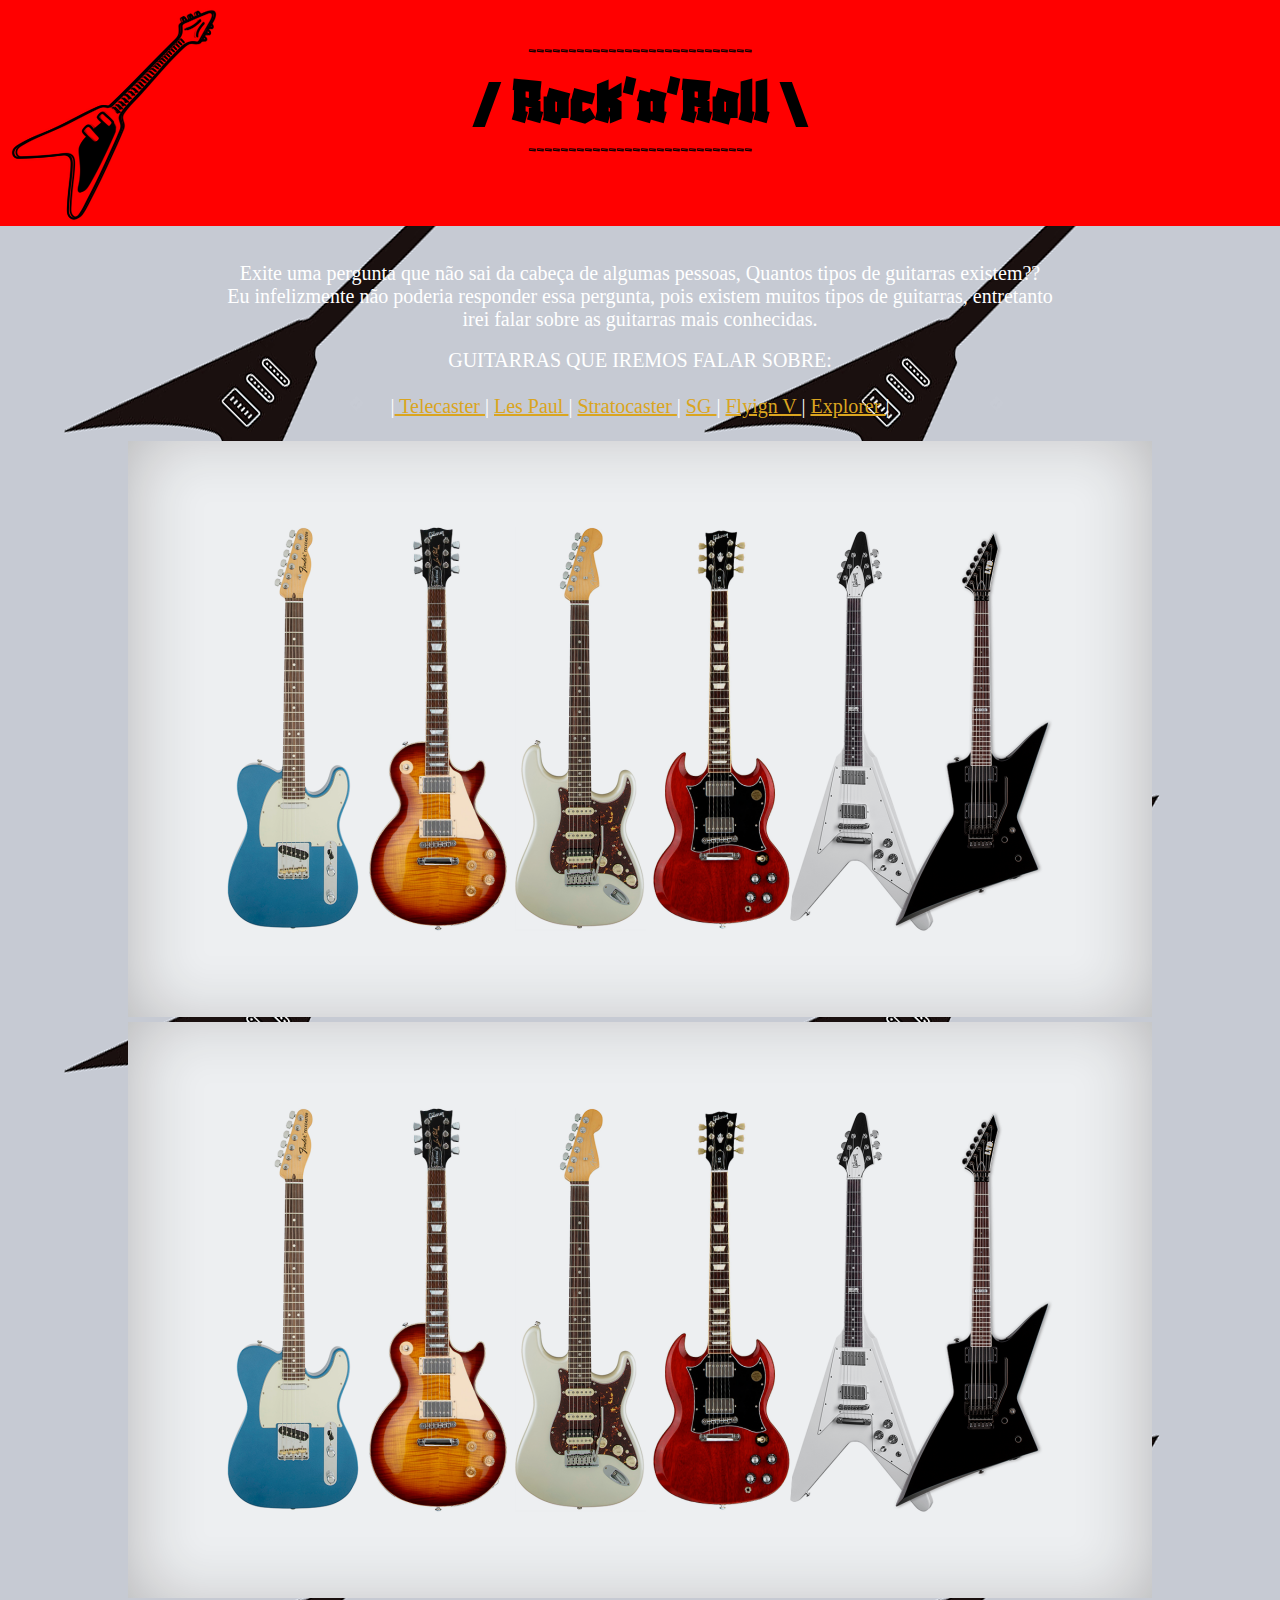
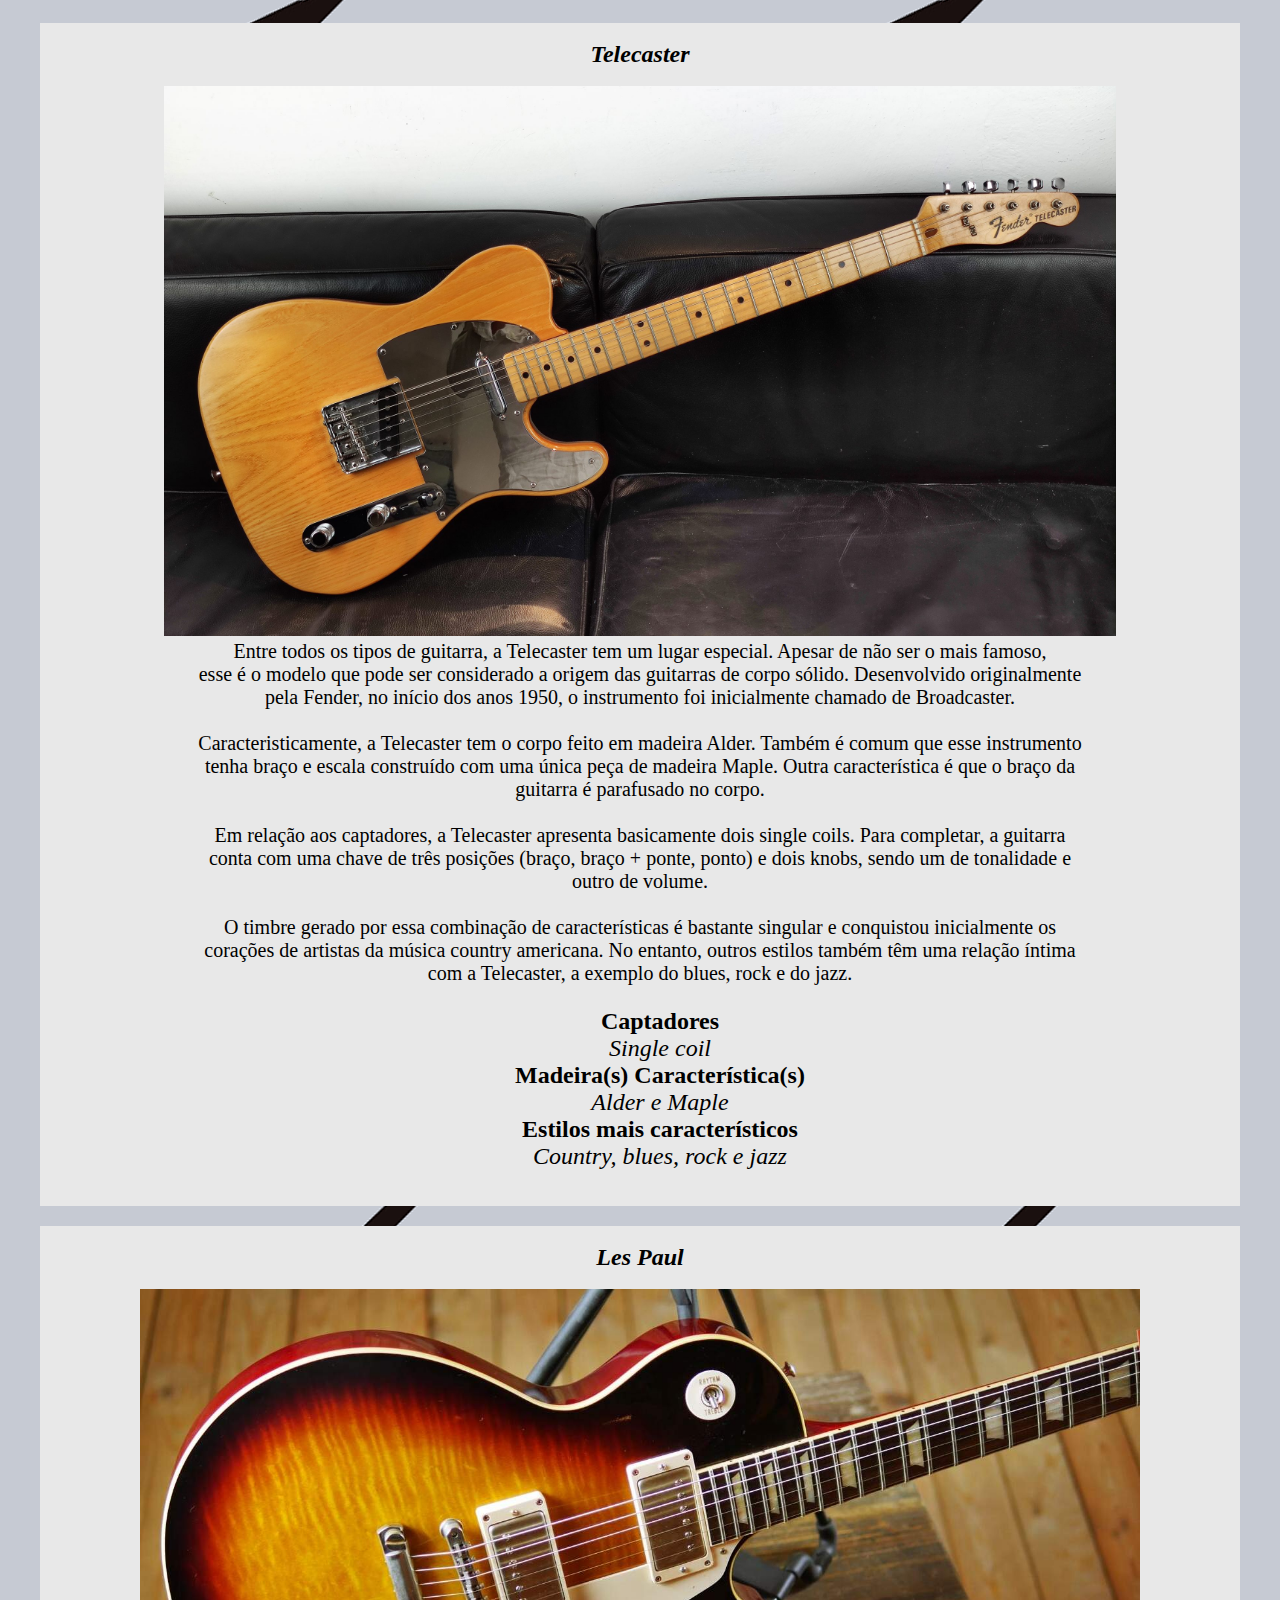
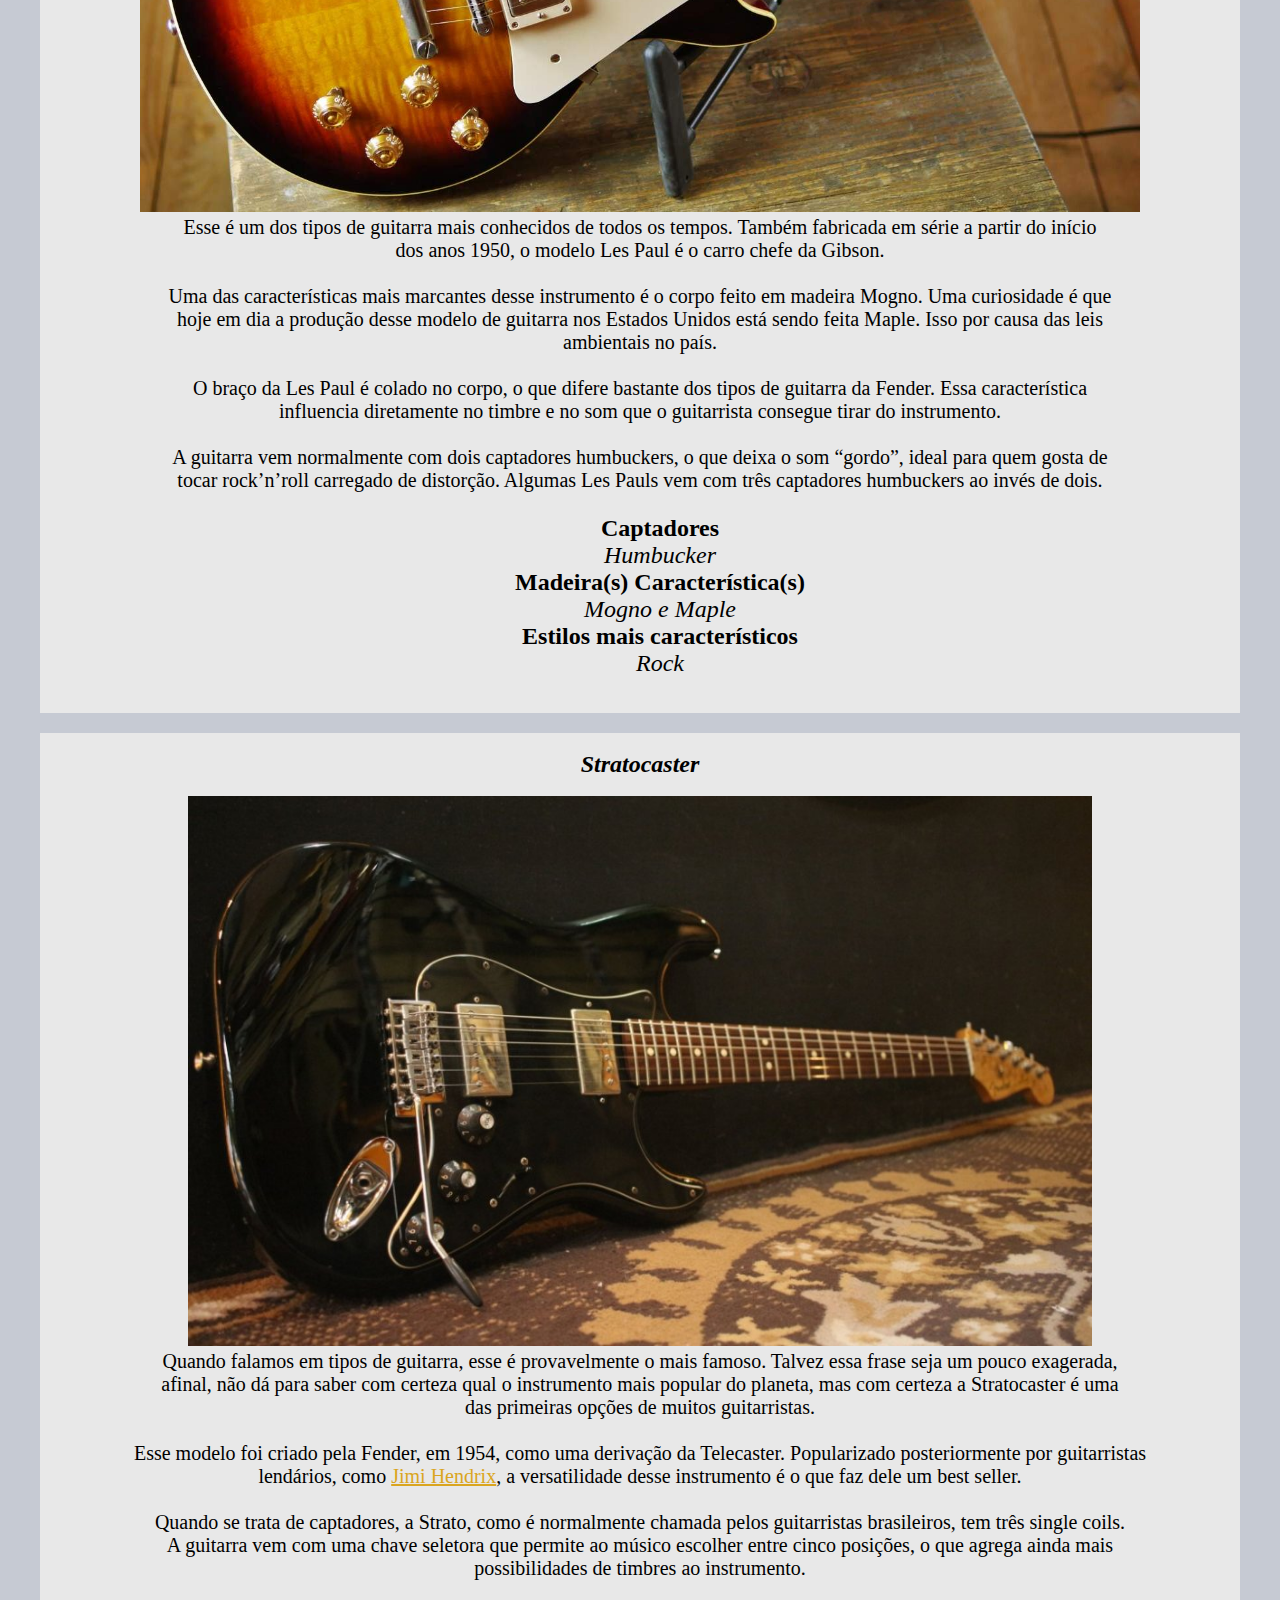
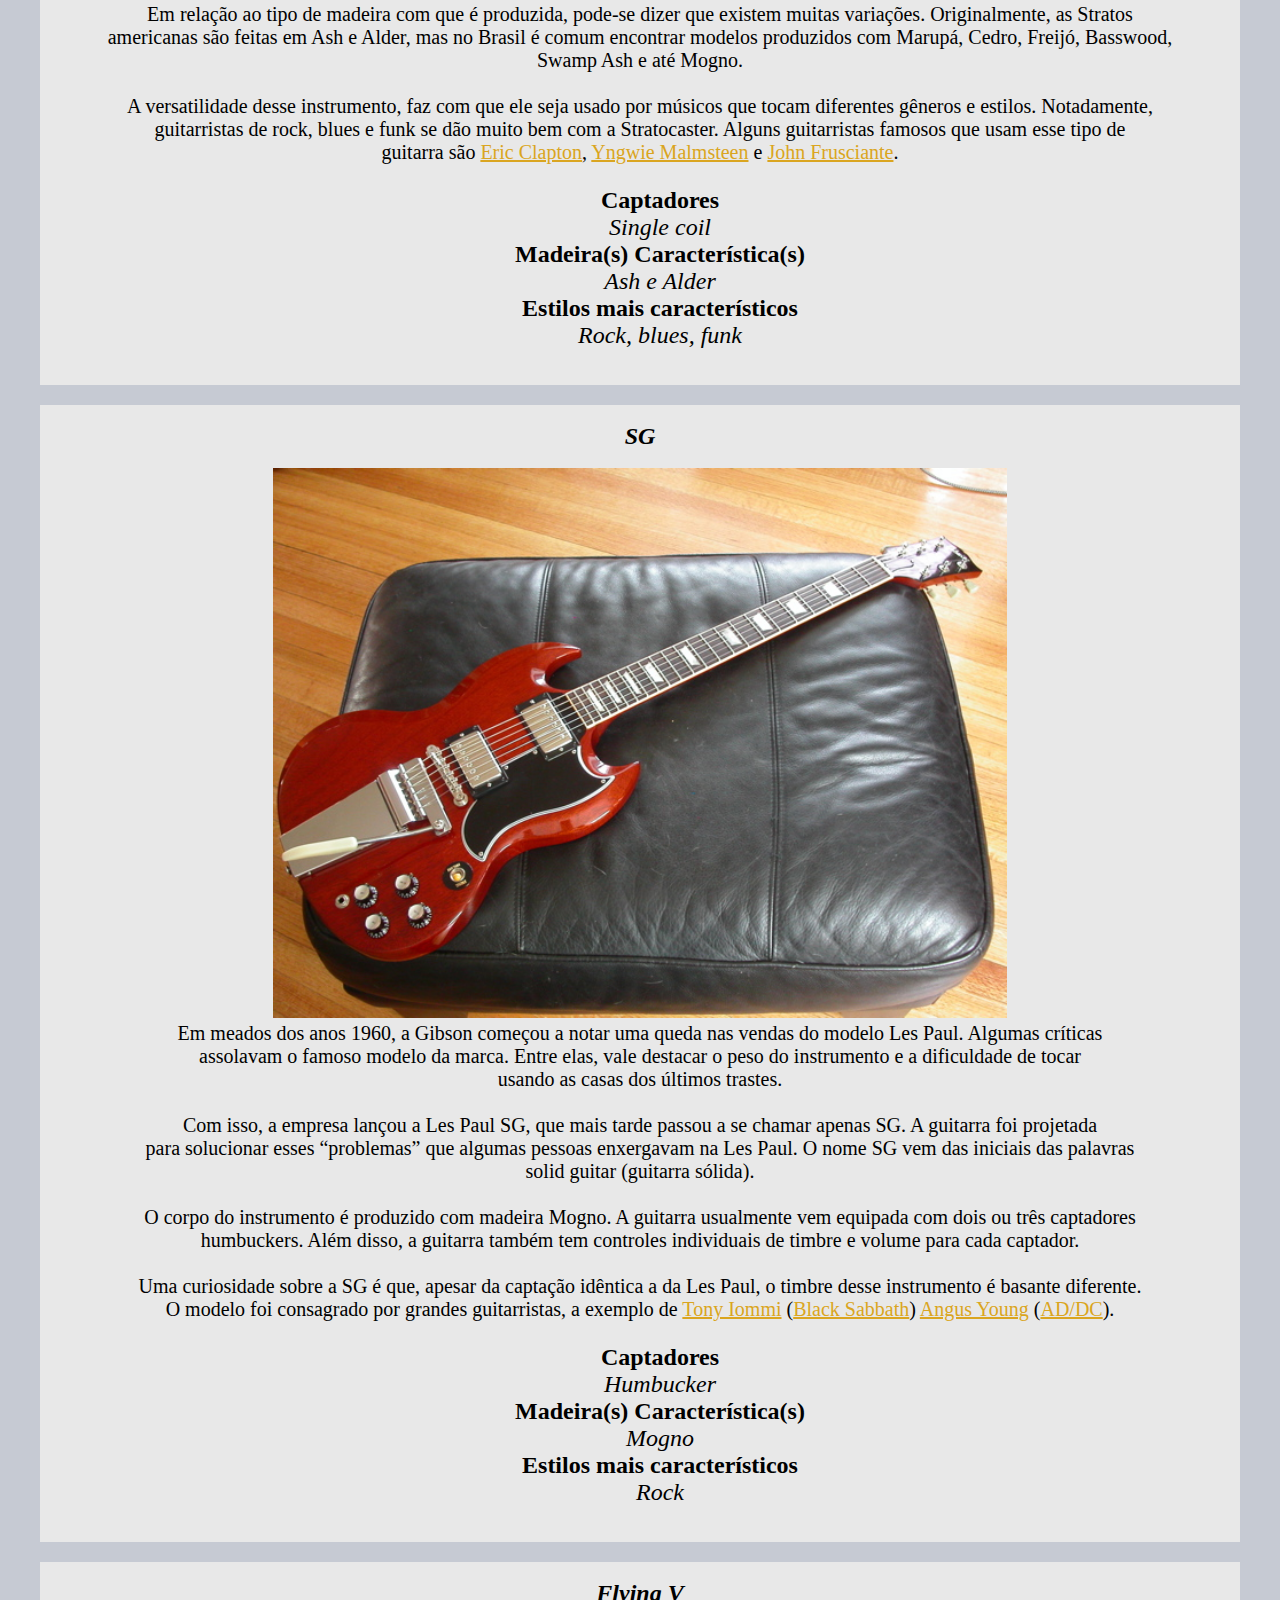
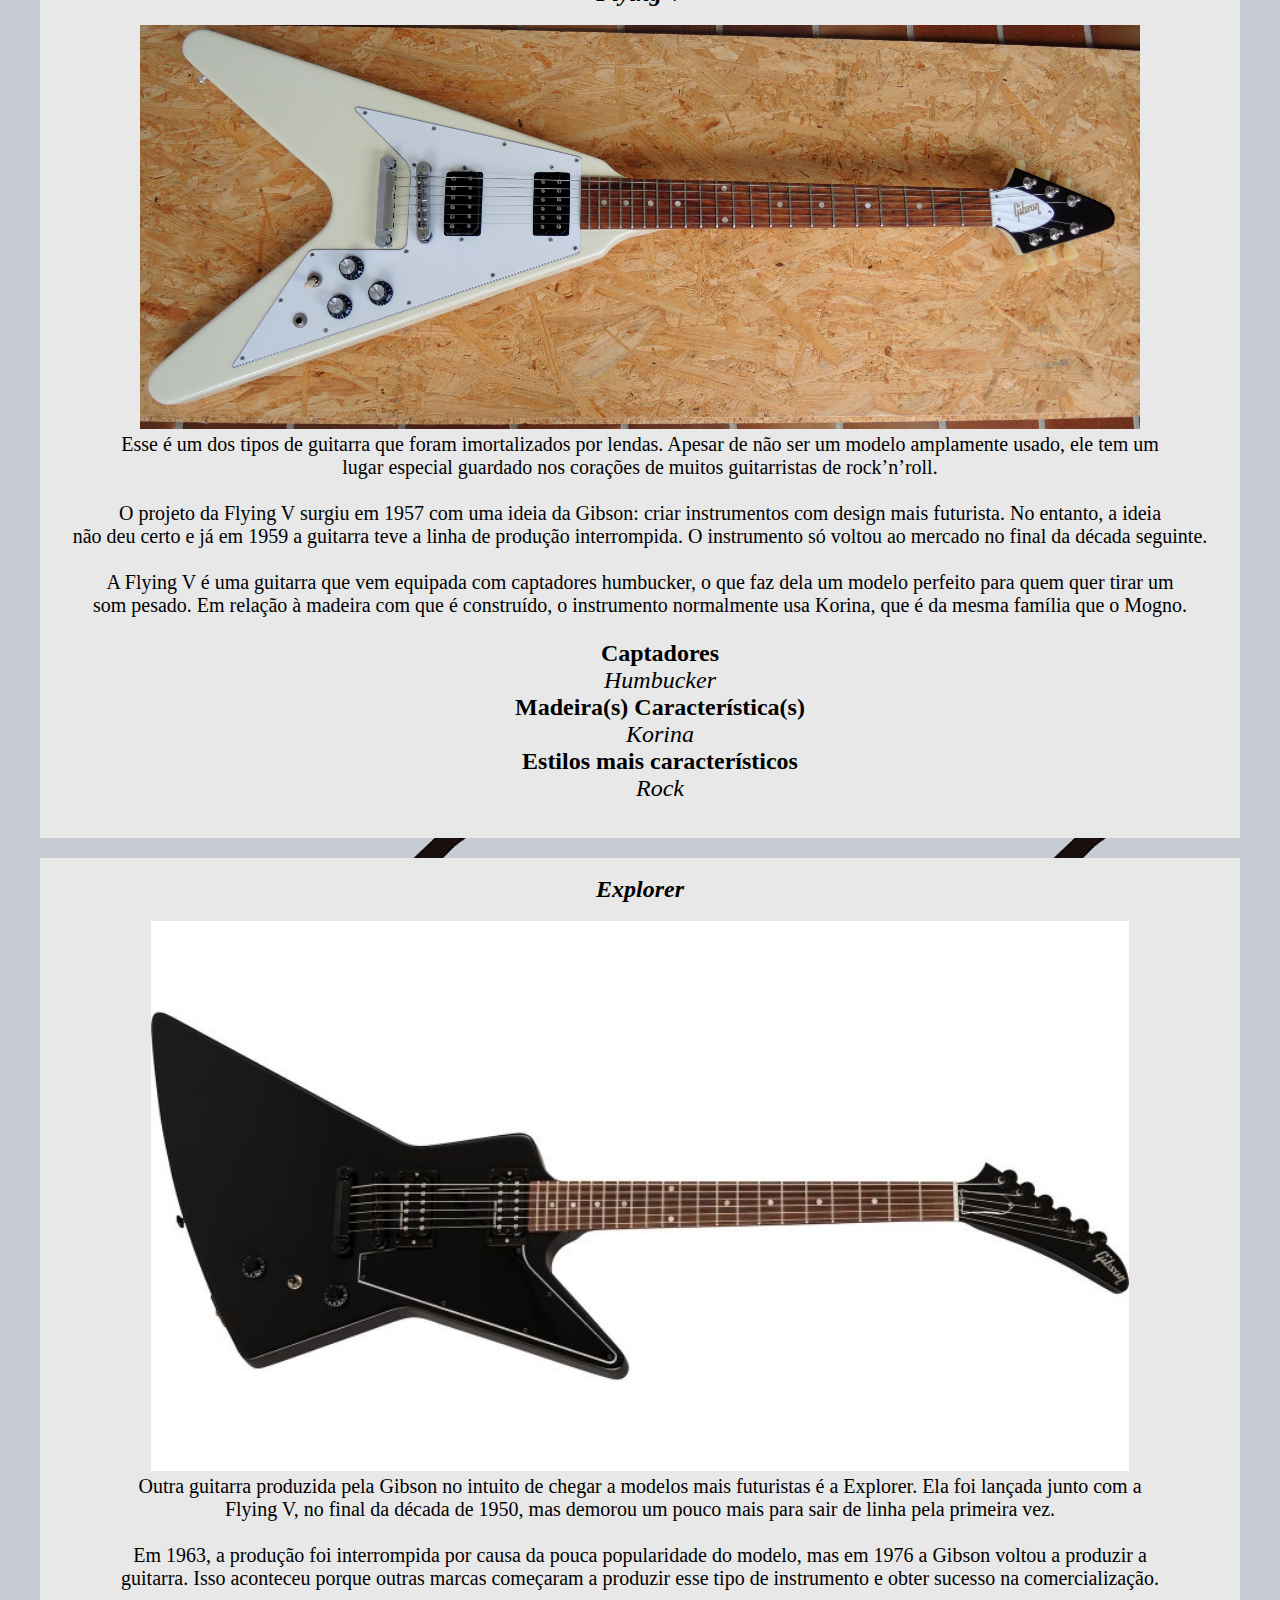
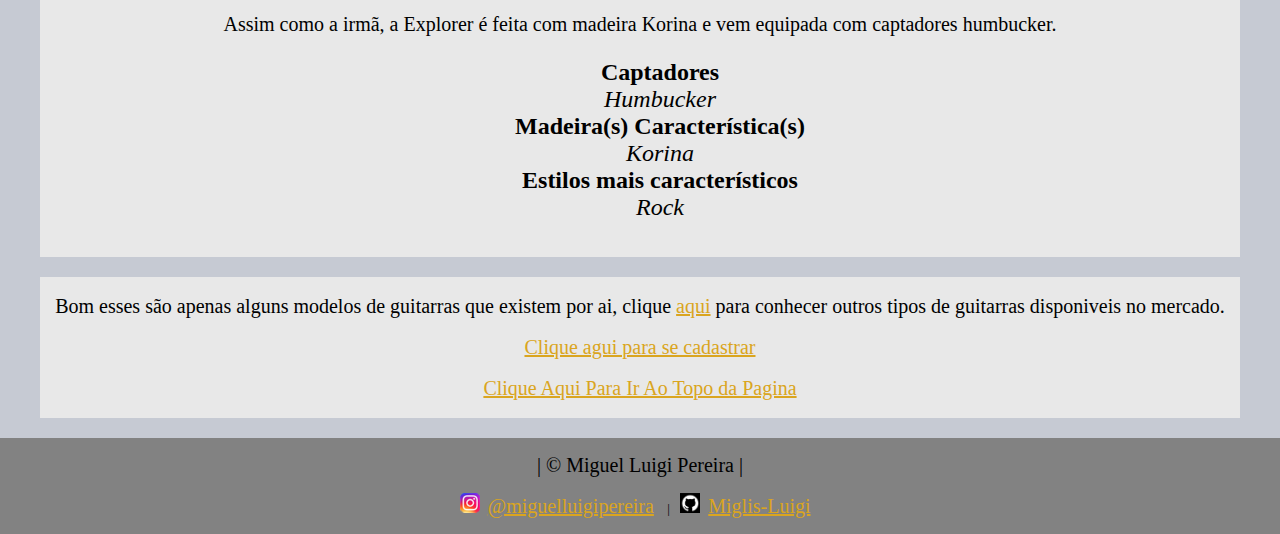
<file: Guitar-s-main/index.html>
<!DOCTYPE html>
<html lang="PT-br">
   <head>
    <meta http-equiv="Content-Type" content="text/html; charset=UTF-8">
    <!-- Link para a fonte do H1  -->
    <link rel="preconnect" href="https://fonts.googleapis.com">
    <link rel="preconnect" href="https://fonts.gstatic.com" crossorigin>
    <link href="https://fonts.googleapis.com/css2?family=Blaka+Hollow&display=swap" rel="stylesheet">
   <!-- Metatags -->
    <meta charset="UTF-8">
    <meta http-equiv="X-UA-Compatible" content="IE=edge">
    <meta name="viewport" content="width=device-width, initial-scale=1.0">
    
    <meta name="author" content="Miguel Luigi Pereira">
    <meta name="description" content="Principais Tipos de Guitarras">
    <meta name="keywords" content="Guitarras, musica, estilo">
    <meta name="copyright" content="Miguel Luigi Pereira © 2022">
    <link rel="stylesheet" text="text/css" href="css/style.css">

    <title>Guitar's</title>
      
   </head>
   <body>
      <!-- Ancora para voltar ao inicio da página  -->
      <!-- Começo do header -->
      <header id="topo">

         <br>
         <p>----------------------------</p>
         <!-- Titulo -->
         <h1>/  Rock’n’Roll  \</h1>
         <p>----------------------------</p>

      </header>
      <br>
      <!-- Começo da navegação  -->
      <nav>
           
         <br>
         <p id="paragrafo">
            Exite uma pergunta que não sai da cabeça de algumas pessoas, Quantos tipos de guitarras existem?? <br>
            Eu infelizmente não poderia responder essa pergunta, pois existem muitos tipos de guitarras, entretanto <br>
            irei falar sobre as guitarras mais conhecidas.
         </p>
         <br>
         <p id="paragrafo">

            GUITARRAS QUE IREMOS FALAR SOBRE:
            <br><br>
            <!-- Ancoras -->
            |<a href="#telecaster"> Telecaster </a>|
            <a href="#lesPaul"> Les Paul </a>|
            <a href="#stratocaster"> Stratocaster </a>|
            <a href="#sg"> SG </a>|
            <a href="#flyingV"> Flyign V </a>|
            <a href="#explorer"> Explorer </a>|
            <br><br>
            <img src="Imagens/Guitarras.png" >
            <img src="Imagens/Guitarras.png" >
         </p>  
      </nav>
      <hr>
      <main>

         <!-- Section foi dividido em partes para o conteudo ficar em "blocos" -->
         <section>

            <br>
            <!-- Link para onde vai jogar ancora no nav/Telecaster  -->
            <h2 id="telecaster"><li>Telecaster</li></h2>
            <br>
            <!-- Imagem Telecaster -->
            <img class="size" src="Imagens/fender-telecaster.jpg" alt="">

            <p>
               Entre todos os tipos de guitarra, a Telecaster tem um lugar especial. Apesar de não ser o mais famoso,<br>
               esse é o modelo que pode ser considerado a origem das guitarras de corpo sólido. Desenvolvido originalmente <br> 
               pela Fender, no início dos anos 1950, o instrumento foi inicialmente chamado de Broadcaster. <br><br>
               Caracteristicamente, a Telecaster tem o corpo feito em madeira Alder. Também é comum que esse instrumento <br>
               tenha braço e escala construído com uma única peça de madeira Maple. Outra característica é que o braço da <br>
               guitarra é parafusado no corpo. <br><br>
               Em relação aos captadores, a Telecaster apresenta basicamente dois single coils. Para completar, a guitarra <br>
               conta com uma chave de três posições (braço, braço + ponte, ponto) e dois knobs, sendo um de tonalidade e <br>
               outro de volume. <br><br>
               O timbre gerado por essa combinação de características é bastante singular e conquistou inicialmente os <br>
               corações de artistas da música country americana. No entanto, outros estilos também têm uma relação íntima <br>
               com a Telecaster, a exemplo do blues, rock e do jazz. <br><br>
            </p>
            <!-- Caracteristicas da Telecaster    -->
            <ul>
               <li class="font">Captadores</li>  
                  <dd class="tam">Single coil</dd>
               <li class="font">Madeira(s) Característica(s)</li>  
                  <dd class="tam">Alder e Maple</dd>
               <li class="font">Estilos mais característicos</li> 
                  <dd class="tam"> Country, blues, rock e jazz</dd>
            </ul><br><br>                    
                 
         </section>
         
         <section>  

            <br>
            <!-- Link para onde vai jogar ancora no nav/Les Paul -->
            <h2 id="lesPaul"><li>Les Paul</li></h2>
            <br>
            <!-- Imagem Les Paul -->
            <img id="lar" src="Imagens/Les Paul.jpg">
             
             
            <p>
               Esse é um dos tipos de guitarra mais conhecidos de todos os tempos. Também fabricada em série a partir do início <br> 
               dos anos 1950, o modelo Les Paul é o carro chefe da Gibson. <br><br>

               Uma das características mais marcantes desse instrumento é o corpo feito em madeira Mogno. Uma curiosidade é que <br>
               hoje em dia a produção desse modelo de guitarra nos Estados Unidos está sendo feita Maple. Isso por causa das leis <br>
               ambientais no país. <br><br>
                 
               O braço da Les Paul é colado no corpo, o que difere bastante dos tipos de guitarra da Fender. Essa característica <br>
               influencia diretamente no timbre e no som que o guitarrista consegue tirar do instrumento. <br><br>
                 
               A guitarra vem normalmente com dois captadores humbuckers, o que deixa o som “gordo”, ideal para quem gosta de <br> 
               tocar rock’n’roll carregado de distorção. Algumas Les Pauls vem com três captadores humbuckers ao invés de dois. <br><br>
            </p>
            <!-- Caracteristicas da Les Paul    -->
            <ul>
               <li class="font">Captadores</li>  
                  <dd class="tam"> Humbucker</dd>
               <li class="font">Madeira(s) Característica(s)</li>  
                  <dd class="tam">Mogno e Maple</dd>
               <li class="font">Estilos mais característicos</li> 
                  <dd class="tam">Rock</dd>
            </ul><br><br>

         </section>

         <section>

            <br>
            <!-- Link para onde vai jogar ancora no nav/Stratocaser  -->
            <h2 id="stratocaster"><li>Stratocaster</li></h2>
            <br>
            <!-- Imagem Stratocaser -->
            <img class="size" src="Imagens/Stratocaster.jpg">
             
             
            <p>
               Quando falamos em tipos de guitarra, esse é provavelmente o mais famoso. Talvez essa frase seja um pouco exagerada, <br>
               afinal, não dá para saber com certeza qual o instrumento mais popular do planeta, mas com certeza a Stratocaster é uma <br>
               das primeiras opções de muitos guitarristas. <br><br>

               Esse modelo foi criado pela Fender, em 1954, como uma derivação da Telecaster. Popularizado posteriormente por guitarristas <br>
               lendários, como <a href="https://pt.wikipedia.org/wiki/Jimi_Hendrix">Jimi Hendrix</a>, a versatilidade desse instrumento é o que faz dele um best seller. <br><br>

               Quando se trata de captadores, a Strato, como é normalmente chamada pelos guitarristas brasileiros, tem três single coils. <br>
               A guitarra vem com uma chave seletora que permite ao músico escolher entre cinco posições, o que agrega ainda mais <br>
               possibilidades de timbres ao instrumento. <br><br>

               Em relação ao tipo de madeira com que é produzida, pode-se dizer que existem muitas variações. Originalmente, as Stratos <br>
               americanas são feitas em Ash e Alder, mas no Brasil é comum encontrar modelos produzidos com Marupá, Cedro, Freijó, Basswood, <br>
               Swamp Ash e até Mogno. <br><br>

               A versatilidade desse instrumento, faz com que ele seja usado por músicos que tocam diferentes gêneros e estilos. Notadamente,<br> 
               guitarristas de rock, blues e funk se dão muito bem com a Stratocaster. Alguns guitarristas famosos que usam esse tipo de <br>
               guitarra são <a href="https://pt.wikipedia.org/wiki/Eric_Clapton">Eric Clapton</a>, <a href="https://pt.wikipedia.org/wiki/Yngwie_Malmsteen">Yngwie Malmsteen</a> e <a href="https://pt.wikipedia.org/wiki/John_Frusciante">John Frusciante</a>.  <br><br>
            </p>
            <!-- Caracteristicas da Stratocaster   --> 
            <ul>
               <li class="font">Captadores</li>
                  <dd class="tam"> Single coil</dd>
               <li class="font">Madeira(s) Característica(s)</li>
                  <dd class="tam">Ash e Alder</dd>
               <li class="font">Estilos mais característicos</li>
                  <dd class="tam">Rock, blues, funk</dd>
            </ul><br><br>  

         </section>

         <section>

            <br>
            <!-- Link para onde vai jogar ancora no nav/SG  -->

            <h2 id="sg"><li>SG</li></h2>
            <br>
            <!-- Imagem SG  -->
            <img class="size" src="Imagens/sg1.jpg">
             
             
            <p>
               Em meados dos anos 1960, a Gibson começou a notar uma queda nas vendas do modelo Les Paul. Algumas críticas <br>
               assolavam o famoso modelo da marca. Entre elas, vale destacar o peso do instrumento e a dificuldade de tocar <br>
               usando as casas dos últimos trastes. <br><br>

               Com isso, a empresa lançou a Les Paul SG, que mais tarde passou a se chamar apenas SG. A guitarra foi projetada <br>
               para solucionar esses “problemas” que algumas pessoas enxergavam na Les Paul. O nome SG vem das iniciais das palavras <br>
               solid guitar (guitarra sólida). <br><br>

               O corpo do instrumento é produzido com madeira Mogno. A guitarra usualmente vem equipada com dois ou três captadores <br>
               humbuckers. Além disso, a guitarra também tem controles individuais de timbre e volume para cada captador. <br><br>

               Uma curiosidade sobre a SG é que, apesar da captação idêntica a da Les Paul, o timbre desse instrumento é basante diferente. <br>
               O modelo foi consagrado por grandes guitarristas, a exemplo de <a href="https://pt.wikipedia.org/wiki/Tony_Iommi">Tony Iommi</a> 
               (<a href="https://pt.wikipedia.org/wiki/Black_Sabbath">Black Sabbath</a>) <a href="https://pt.wikipedia.org/wiki/Angus_Young">Angus Young</a> (<a href="https://pt.wikipedia.org/wiki/AC/DC">AD/DC</a>). <br><br>
            </p> 
            <!-- Caracteristicas da SG    -->  
            <ul>
               <li class="font">Captadores</li>  
                  <dd class="tam"> Humbucker</dd>
               <li class="font">Madeira(s) Característica(s)</li>  
                  <dd class="tam">Mogno</dd>
               <li class="font">Estilos mais característicos</li> 
                  <dd class="tam">Rock</dd>
            </ul><br><br>                   
             
         </section>

         <section>
            <br>
            <!-- Link para onde vai jogar ancora no nav/FlyignV  -->

            <h2 id="flyingV"><li>Flying V</li></h2>
            <br>
            <!-- Imagem FlyingV  -->
            <img id="lar" src="Imagens/Flying V1.png">
             
             
            <p>
               Esse é um dos tipos de guitarra que foram imortalizados por lendas. Apesar de não ser um modelo amplamente usado, ele tem um <br>
               lugar especial guardado nos corações de muitos guitarristas de rock’n’roll. <br><br>

               O projeto da Flying V surgiu em 1957 com uma ideia da Gibson: criar instrumentos com design mais futurista. No entanto, a ideia <br>
               não deu certo e já em 1959 a guitarra teve a linha de produção interrompida. O instrumento só voltou ao mercado no final da década seguinte. <br><br>

               A Flying V é uma guitarra que vem equipada com captadores humbucker, o que faz dela um modelo perfeito para quem quer tirar um <br>
               som pesado. Em relação à madeira com que é construído, o instrumento normalmente usa Korina, que é da mesma família que o Mogno. <br><br>
            </p>
            <!-- Caracteristicas da FlyingV    -->     
            <ul>
               <li class="font">Captadores</li> 
                  <dd class="tam"> Humbucker</dd>
               <li class="font">Madeira(s) Característica(s)</li>  
                  <dd class="tam">Korina</dd>
               <li class="font">Estilos mais característicos</li> 
                  <dd class="tam">Rock</dd>
            </ul><br><br>                   
             
         </section>

         <section>
            <br>
            <!-- Link para onde vai jogar ancora no nav/Explorer  -->
            <h2 id="explorer"><li>Explorer</li></h2>
            <br>
            <!-- Imagem Explorer  -->
            <img class="size" src="Imagens/explorer.jpg">
                 
            <p>
               Outra guitarra produzida pela Gibson no intuito de chegar a modelos mais futuristas é a Explorer. Ela foi lançada junto com a <br>
               Flying V, no final da década de 1950, mas demorou um pouco mais para sair de linha pela primeira vez. <br><br>

               Em 1963, a produção foi interrompida por causa da pouca popularidade do modelo, mas em 1976 a Gibson voltou a produzir a <br>
               guitarra. Isso aconteceu porque outras marcas começaram a produzir esse tipo de instrumento e obter sucesso na comercialização. <br><br> 
                     
               Assim como a irmã, a Explorer é feita com madeira Korina e vem equipada com captadores humbucker. <br><br>
            </p>
            <!-- Caracteristicas da Explorer    -->
            <ul>
               <li class="font">Captadores</li>  
                  <dd class="tam"> Humbucker</dd>
               <li class="font">Madeira(s) Característica(s)</li>  
                  <dd class="tam">Korina</dd>
               <li class="font">Estilos mais característicos</li> 
                  <dd class="tam">Rock</dd>
            </ul><br><br>
         </section>
         <section>
            

            <br> 
            <p>Bom esses são apenas alguns modelos de guitarras que existem por ai, clique <a href="https://www.descomplicandoamusica.com/modelos-tipos-de-guitarra/" class="linkFim">aqui</a> 
            para conhecer outros tipos de guitarras disponiveis no mercado.</p>
            <br>
            <!-- Link para o documento em html de cadastro   -->
            <a href="Cadastro.html" class="linkFim"> Clique agui para se cadastrar </a>
            <br><br>
            <!-- Ancora para voltar ao começo de pagina -->
            <a href="#topo" class="linkFim">Clique Aqui Para Ir Ao Topo da Pagina</a>
            
            <br><br>

         </section>
         <!-- Inicio do footer -->
         <footer>
            <br>
            <p>|  © Miguel Luigi Pereira |</p>
            <br>
            <!-- Imagem do instagram -->
            <img src="Imagens/instagram.jpg" id="insta">

            <!-- Link para o Instagram -->
            <a href="https://www.instagram.com/miguelluigipereira/" class="linkfooter">@miguelluigipereira</a>  |   

            <!-- Imagem do Github -->
            <img src="Imagens/github.png" id="git">

            <!-- Link para o github -->
            <a href="https://github.com/Miglis-Luigi" class="linkfooter">Miglis-Luigi</a>
            
            <br>
            <br>
         </footer>
      </main>
   </body>
      
</html>
</file>
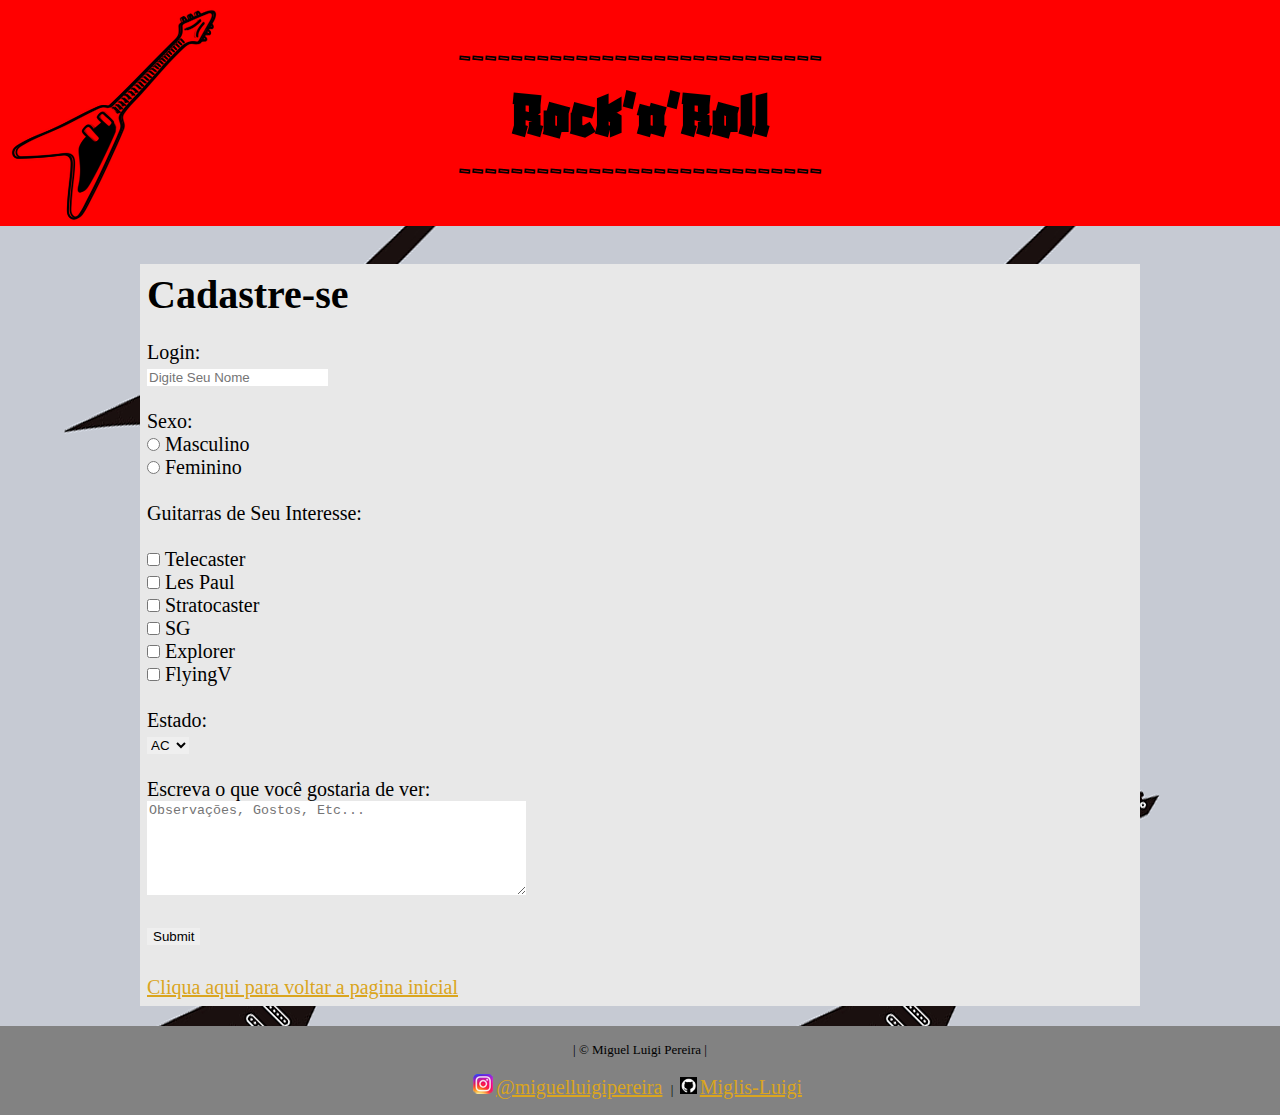
<file: Guitar-s-main/Cadastro.html>
<!DOCTYPE html>
<html lang="PT-br">
    <head>

        <meta http-equiv="Content-Type" content="text/html; charset=UTF-8">
        <!-- Link para a fonte do H1  -->
        <link rel="preconnect" href="https://fonts.googleapis.com">
        <link rel="preconnect" href="https://fonts.gstatic.com" crossorigin>
        <link href="https://fonts.googleapis.com/css2?family=Blaka+Hollow&display=swap" rel="stylesheet">
        <!-- Metatags -->
        <meta charset="UTF-8">
        <meta http-equiv="X-UA-Compatible" content="IE=edge">
        <meta name="viewport" content="width=device-width, initial-scale=1.0">
        
        <meta name="author" content="Miguel Luigi Pereira">
        <meta name="description" content="Principais Tipos de Guitarras">
        <meta name="keywords" content="Guitarras, musica, estilo">
        <meta name="copyright" content="Miguel Luigi Pereira © 2022">

        <link rel="stylesheet" text="text/css" href="css/Cadastro.css">
        
        <title> Guitar's</title>

    </head>
    <!-- Começo do Body -->
    <body>
        <!-- Começo do Header  -->
        <header>
        <br>
        <p>----------------------------</p>
        <!-- Titulo -->
        <h1>Rock’n’Roll</h1>
        <p>----------------------------</p>
        
        </header>
        <br>
        <main>
            <!-- Começo do Section -->
            <section>
                <!-- Abre um formulario -->
                <form>
                    <!-- Titulo -->
                    <h1>Cadastre-se</h1><br>

                    <!-- Subtitulo -->
                    Login: <br>
                    <!-- Cria uma caixa que permite escrever -->
                    <input type="text" name="login" placeholder="Digite Seu Nome"><br><br>

                    <!-- Subtitulo -->
                    Sexo: <br>
                    <!-- Cria um seletor de opção  -->
                    <input type="radio" name="sexo" value="M"> Masculino <br>
                    <input type="radio" name="sexo" value="F"> Feminino <br><br>

                    <!-- Subtitulo -->
                    Guitarras de Seu Interesse: <br><br>
                    <!-- Cria um seletor, porem, com varias possibilidades -->
                    <input type="checkbox" name="interesses"> Telecaster <br>
                    <input type="checkbox" name="interesses"> Les Paul <br>
                    <input type="checkbox" name="interesses"> Stratocaster <br>
                    <input type="checkbox" name="interesses"> SG <br>
                    <input type="checkbox" name="interesses"> Explorer <br>
                    <input type="checkbox" name="interesses"> FlyingV <br><br>

                    <!-- Subtitulo -->
                    Estado: <br>
                    <!-- Cria uma caixa de seleção -->
                    <select name="estado">
                        <option value="ac">AC</option>
                        <option value="al">AL</option>
                        <option value="ap">AP</option>
                        <option value="am">AM</option>
                        <option value="ba">BA</option>
                        <option value="ca">CE</option>
                        <option value="df">DF</option>
                        <option value="es">ES</option>
                        <option value="go">GO</option>
                        <option value="ma">MA</option>
                        <option value="mt">MT</option>
                        <option value="ms">MS</option>
                        <option value="mg">MG</option>
                        <option value="pr">PR</option>
                        <option value="pb">PB</option>
                        <option value="pa">PA</option>
                        <option value="pe">PE</option>
                        <option value="pi">PI</option>
                        <option value="rj">RJ</option>
                        <option value="rn">RN</option>
                        <option value="rs">RS</option>
                        <option value="ro">RO</option>
                        <option value="rr">RR</option>
                        <option value="sc">SC</option>
                        <option value="se">SE</option>
                        <option value="sp">SP</option>
                        <option value="to">TO</option>
                    </select><br><br>

                    <!-- Abre um Caixa de texto -->
                    Escreva o que você gostaria de ver: <br>
                    <textarea cols="45" rows="6" placeholder="Observações, Gostos, Etc..."></textarea>
                    
                    <br><br>
                    <!-- Cria uma botão de "enviar" -->
                    <input type="submit" name="cadastrar">
                    <br><br>

                </form>
                <!-- Link para voltar ao index -->
                <a href="index.html" id="linkPaginaInicial">Cliqua aqui para voltar a pagina inicial</a>
                <br>
            </section>
        
            <footer>
                <br>
                <p>|  © Miguel Luigi Pereira  |</p>
                <br>
                <!-- Link para o instagram -->
                <img src="Imagens/instagram.jpg" id="insta">

                <!-- Link para o instagram  -->
                <a href="https://www.instagram.com/miguelluigipereira/" id="tab">@miguelluigipereira</a>  |

                <!-- Link para o github -->
                <img src="Imagens/github.png" id="git">

                <!-- Link para o Github  -->
                <a href="https://github.com/Miglis-Luigi">Miglis-Luigi</a>
                <br><br>
            </footer>
        </main>
        
    </body>
</html>
</file>
<file: Guitar-s-main/css/style.css>
/* Zera o margin e o border da pagina inteira  */
*{
    margin: 0px;
    border: 0px;
}

/* Seções */

/* Confg. o Body */
body{
    list-style: none;
    text-align: center;
    background-image: url(../Imagens/icone-guitarra2\ sem\ fundo.png);
}
/* Confg. o Header */
header{
   background-color: red;
    background-image: url(../Imagens/fundo\ header.png);
    height: 226px;
    font-family: 'Blaka Hollow', cursive;
    font-size: xx-large;
}
/* Faz os blocos de texto na pagina */
section{
    width: 1200px;
    margin: 20px auto;
    background-color: #e8e8e8;
}
/* Config. o Footer */
footer{
    background-color: #828282 ;
    margin: 15px 0px 0px 0px;
    font-size: small;
    display: block;
}

/* Elementos */

/* Subtitulos */
h2{
    font-style: italic;
    font-weight: bold;
}
/* Tamanho dos paragrafos  */
p{
    font-size: 20px;
}
/* Retira a listagem */
ul{
    list-style: none;
}

/* IDs */

/* Largura Da FlyingV/Les paul */
#lar{
    width: 1000px;
}
/* Config. a foto do instagram */
#insta{
    height: 20px;
    width: 20px;
}
/* Config. a foto do github */
#git{
    margin-left: 7px;
    height: 20px;
    width: 20px;
}
/* Configura a fonte do footer(a) */
#tab{
    font-size: 20px;
}
/* Define a dor  */
#paragrafo{
    color: white;
}

/* Classes */

/* Tamanho das imagens */
.size{
    height: 550px;
}
/* Caracteristicas/titulo */
.font{
    font-weight: bold;
    font-size: x-large;
}
/* Caracteristicas/objeto */
.tam{
    font-style: italic;
    font-size: x-large;
}
/* Define o tamanho dos links do ultimo section  */
.linkFim{
    font-size: 20px;
}
/* Define o Tamanho da fonte de a no footer*/
.linkfooter{
    font-size: 20px;
    padding: 5px;
    padding-right: 10px;
}

/* Funções */

/* define a cor do link  */
a:link, a:visited{
    color: goldenrod ;
}
/* Quando o mause está em cima */
a:hover{
    color: goldenrod;
    background: #FFFFF0;
}
/* Quando o link é ativado */
a:active{
    color: #696969;
}
</file>
<file: Guitar-s-main/css/Cadastro.css>
/* Zera o margin e o border  */
*{
    margin: 0px;
    border: 0px;
}

/* Seções */

/* Confg. o Body */
body{
    background-image: url(../Imagens/icone-guitarra2\ sem\ fundo.png);
}
/* Confg. o Header */
header{
    background-color: red;
    background-image: url(../Imagens/fundo\ header.png);
    height: 226px;
    font-family: 'Blaka Hollow', cursive;
    font-size: xx-large;
    text-align: center;
}
/* Faz os blocos de texto na pagina */
section{
    width: 1000px;
    margin: 20px auto;
    background-color: #e8e8e8;
    font-size: 20px;
    padding-bottom: 7px;
}
/* Configura o Footer */
footer{
    background-color: #828282 ;
    margin: 15px 0px 0px 0px;
    font-size: small;
    text-align: center;
}
/* Define o padding do formulario inteiro */
form{
    padding: 7px;
}

/* Fontes */

/* Define todos os links config. padrão */
a{
    padding-right: 5px;
    font-size: 20px;
}
/* Define o padding do link  */
#linkPaginaInicial{
    padding: 7px;
}

/* Ids */

/* Define o rodapé */
#rodape{
    background-color: #828282 ;
    margin: 15px 0px 0px;
    text-align: center;
}
/* Config. a foto do instagram */
#insta{
    height: 20px;
    width: 20px;
}
/* Config. a foto do github */
#git{
    padding-left: 3px;
    height: 17px;
    width: 17px;
}


/* Funções */

/* Define a cor dos links */
a:link, a:visited{
    color: goldenrod ;
}
/* Define a cor dos links quando o mouse estiver em cima */
a:hover{
    color: goldenrod;
    background: #FFFFF0;
}
/* Define a cor do link quando estiver "pressonado" */
a:active{
    color: #696969;
}
/* Deixa o fundo do input de outra cor quando selecionado */
input:focus{
    background-color: #ddd;
}
/* Define o fundo da caixa de texto de outra cor quando selecionado */
textarea:focus{
    background-color: #ddd;
}
</file>
